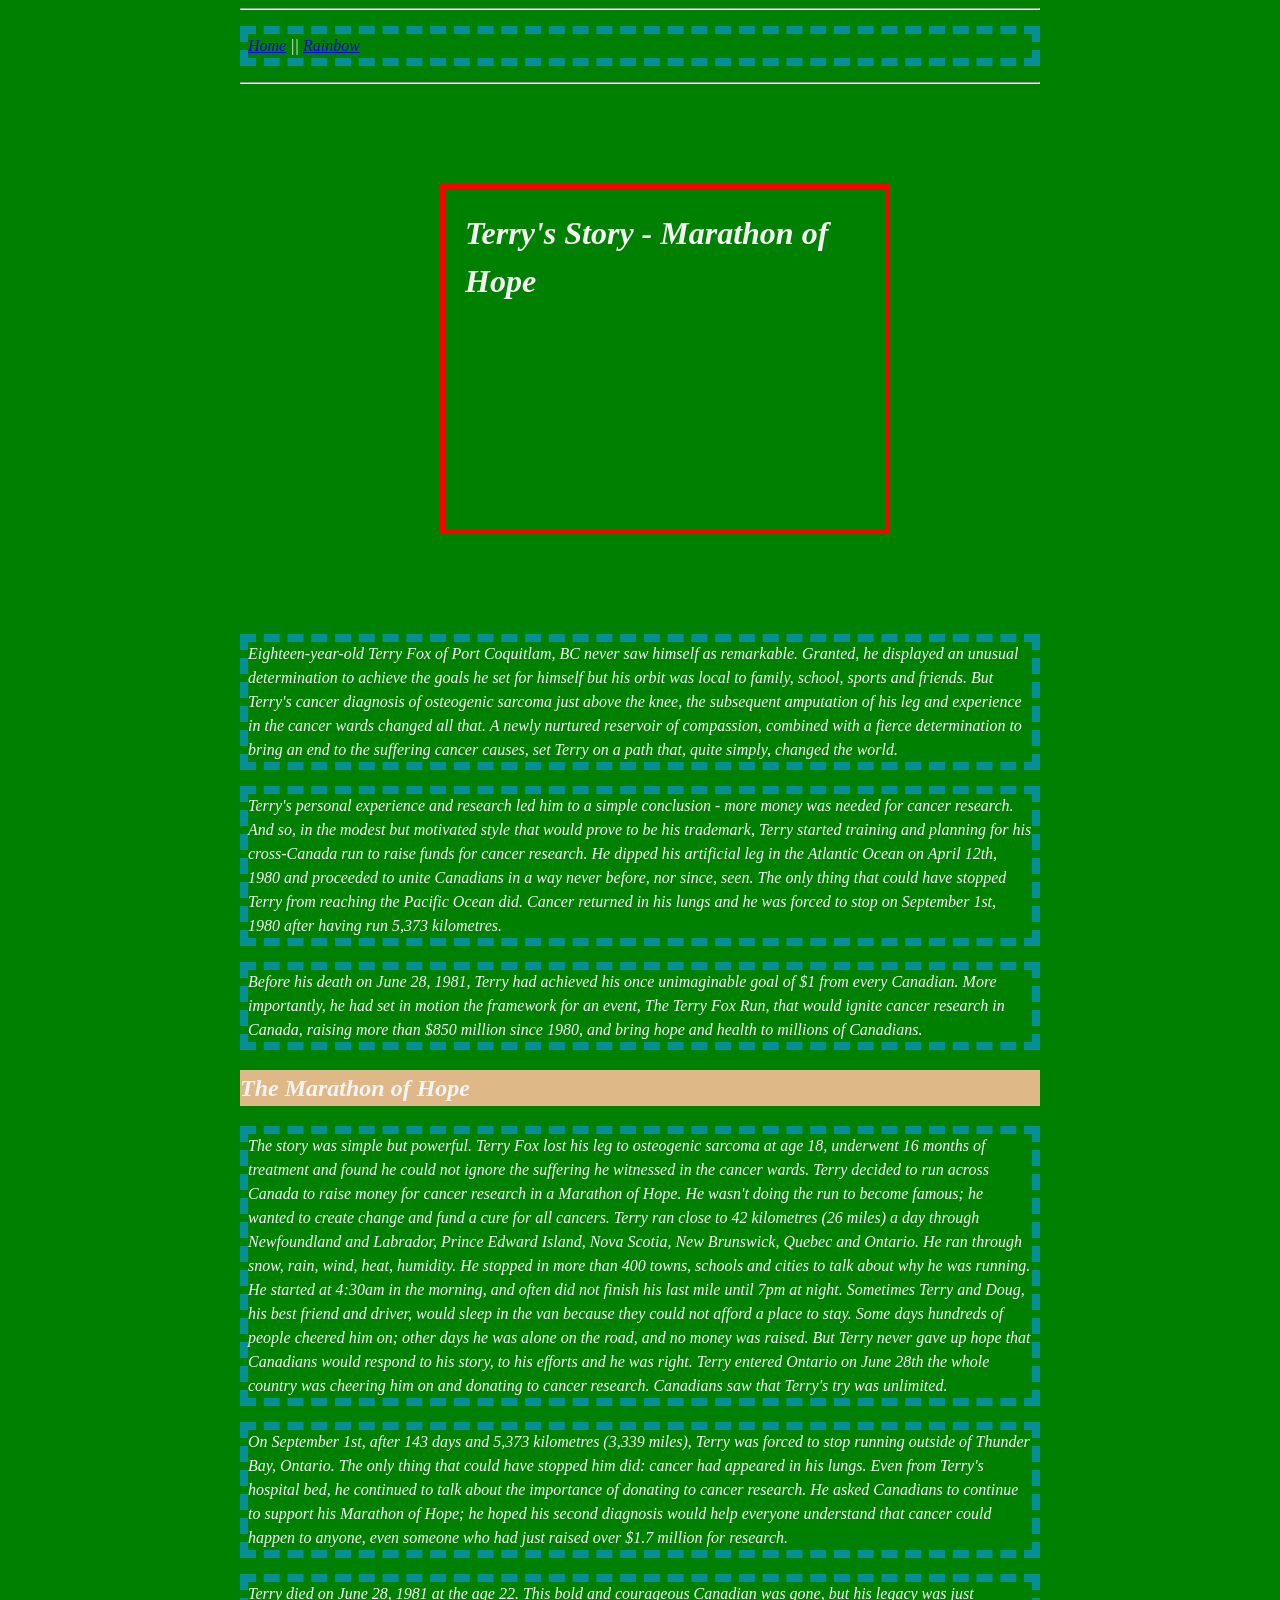
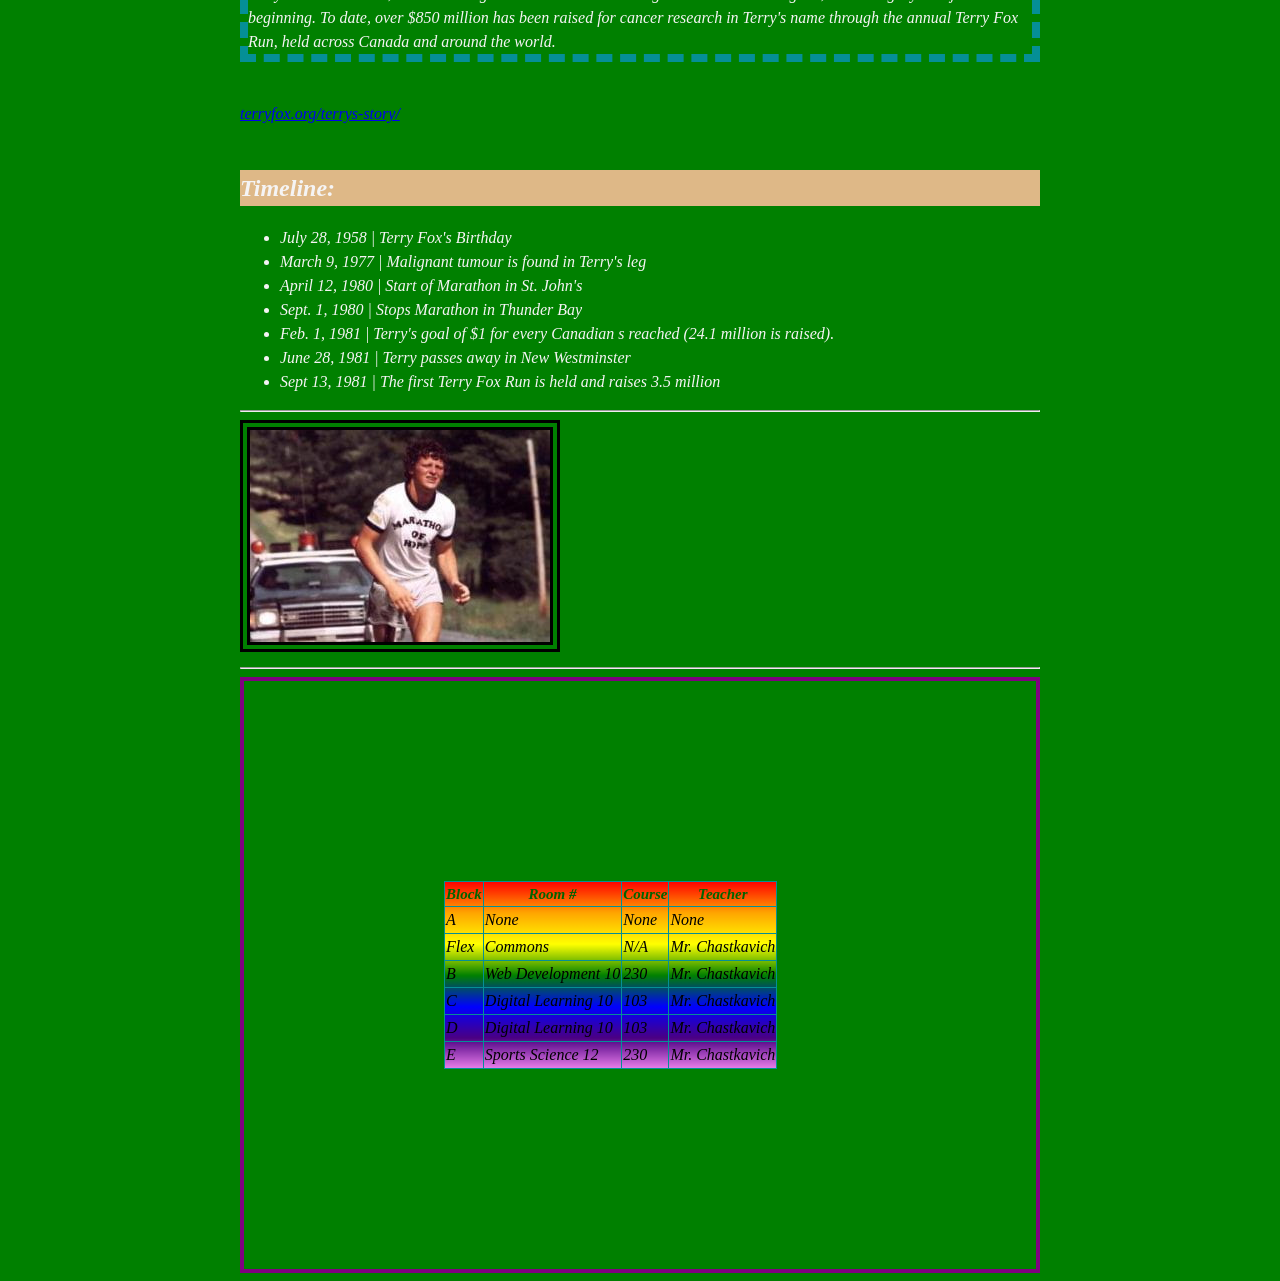
<file: index.html>
<!DOCTYPE html>
<html lang="en">

<head>
    <title>Basic HTML</title>
    <meta charset="utf-8">

    <link rel="stylesheet" href="styles.css">

    <link rel="shortcut icon" href="images/canada_flag.jpg">
</head>

<body>
    <div id="wrapper">
        <hr>
        <p><a href="#">Home</a> || <a href="rainbow.html">Rainbow</a></p>
        <hr>

        <h1>Terry's Story - Marathon of Hope</h1>

        <p>Eighteen-year-old Terry Fox of Port Coquitlam, BC never saw himself as remarkable. Granted, he displayed an
            unusual determination to achieve the goals he set for himself but his orbit was local to family, school,
            sports
            and friends. But Terry's cancer diagnosis of osteogenic sarcoma just above the knee, the subsequent
            amputation
            of his leg and experience in the cancer wards changed all that. A newly nurtured reservoir of compassion,
            combined with a fierce determination to bring an end to the suffering cancer causes, set Terry on a path
            that,
            quite simply, changed the world.
        </p>

        <p>Terry's personal experience and research led him to a simple conclusion - more money was needed for cancer
            research. And so, in the modest but motivated style that would prove to be his trademark, Terry started
            training
            and planning for his cross-Canada run to raise funds for cancer research. He dipped his artificial leg in
            the
            Atlantic Ocean on April 12th, 1980 and proceeded to unite Canadians in a way never before, nor since, seen.
            The
            only thing that could have stopped Terry from reaching the Pacific Ocean did. Cancer returned in his lungs
            and
            he was forced to stop on September 1st, 1980 after having run 5,373 kilometres.
        </p>
        <p>Before his death on June 28, 1981, Terry had achieved his once unimaginable goal of $1 from every Canadian.
            More
            importantly, he had set in motion the framework for an event, The Terry Fox Run, that would ignite cancer
            research in Canada, raising more than $850 million since 1980, and bring hope and health to millions of
            Canadians.
        </p>

        <h2>The Marathon of Hope</h2>

        <p>The story was simple but powerful. Terry Fox lost his leg to osteogenic sarcoma at age 18, underwent 16
            months of
            treatment and found he could not ignore the suffering he witnessed in the cancer wards. Terry decided to run
            across Canada to raise money for cancer research in a Marathon of Hope. He wasn't doing the run to become
            famous; he wanted to create change and fund a cure for all cancers. Terry ran close to 42 kilometres (26
            miles)
            a day through Newfoundland and Labrador, Prince Edward Island, Nova Scotia, New Brunswick, Quebec and
            Ontario.
            He ran through snow, rain, wind, heat, humidity. He stopped in more than 400 towns, schools and cities to
            talk
            about why he was running. He started at 4:30am in the morning, and often did not finish his last mile until
            7pm
            at night. Sometimes Terry and Doug, his best friend and driver, would sleep in the van because they could
            not
            afford a place to stay. Some days hundreds of people cheered him on; other days he was alone on the road,
            and no
            money was raised. But Terry never gave up hope that Canadians would respond to his story, to his efforts and
            he
            was right. Terry entered Ontario on June 28th the whole country was cheering him on and donating to cancer
            research. Canadians saw that Terry's try was unlimited.
        </p>

        <p>On September 1st, after 143 days and 5,373 kilometres (3,339 miles), Terry was forced to stop running outside
            of
            Thunder Bay, Ontario. The only thing that could have stopped him did: cancer had appeared in his lungs. Even
            from Terry's hospital bed, he continued to talk about the importance of donating to cancer research. He
            asked
            Canadians to continue to support his Marathon of Hope; he hoped his second diagnosis would help everyone
            understand that cancer could happen to anyone, even someone who had just raised over $1.7 million for
            research.
        </p>
        <p>Terry died on June 28, 1981 at the age 22. This bold and courageous Canadian was gone, but his legacy was
            just
            beginning. To date, over $850 million has been raised for cancer research in Terry's name through the annual
            Terry Fox Run, held across Canada and around the world.
        </p>
        <br>
        <a href="http://terryfox.org/terrys-story/" target="_blank">terryfox.org/terrys-story/</a>
        <br>
        <br>
        <h2>Timeline:</h2>
        <ul>
            <li>July 28, 1958 | Terry Fox's Birthday</li>
            <li>March 9, 1977 | Malignant tumour is found in Terry's leg</li>
            <li>April 12, 1980 | Start of Marathon in St. John's</li>
            <li>Sept. 1, 1980 | Stops Marathon in Thunder Bay</li>
            <li>Feb. 1, 1981 | Terry's goal of $1 for every Canadian s reached (24.1 million is raised).</li>
            <li>June 28, 1981 | Terry passes away in New Westminster</li>
            <li>Sept 13, 1981 | The first Terry Fox Run is held and raises 3.5 million</li>
        </ul>
        <hr>
        <a href="images/kermit.jpg" target="_blank"><img src="images/terry_Fox-300x212.jpg"></a>


        <hr>
        <div id="Schedule">
            <table class="Rainbow">
                <tr>
                    <th>Block</th>
                    <th>Room #</th>
                    <th>Course</th>
                    <th>Teacher</th>
                </tr>
                <tr>
                    <td>A</td>
                    <td>None</td>
                    <td>None</td>
                    <td>None</td>
                </tr>
                <tr>
                    <td>Flex</td>
                    <td>Commons</td>
                    <td>N/A</td>
                    <td>Mr. Chastkavich</td>
                </tr>
                <tr>
                    <td>B</td>
                    <td>Web Development 10</td>
                    <td>230</td>
                    <td>Mr. Chastkavich</td>
                </tr>
                <tr>
                    <td>C</td>
                    <td>Digital Learning 10</td>
                    <td>103</td>
                    <td>Mr. Chastkavich</td>
                </tr>
                <tr>
                    <td>D</td>
                    <td>Digital Learning 10</td>
                    <td>103</td>
                    <td>Mr. Chastkavich</td>
                </tr>
                <tr>
                    <td>E</td>
                    <td>Sports Science 12</td>
                    <td>230</td>
                    <td>Mr. Chastkavich</td>
                </tr>
            </table>
        </div>
    </div>
</body>

</html>
</file>
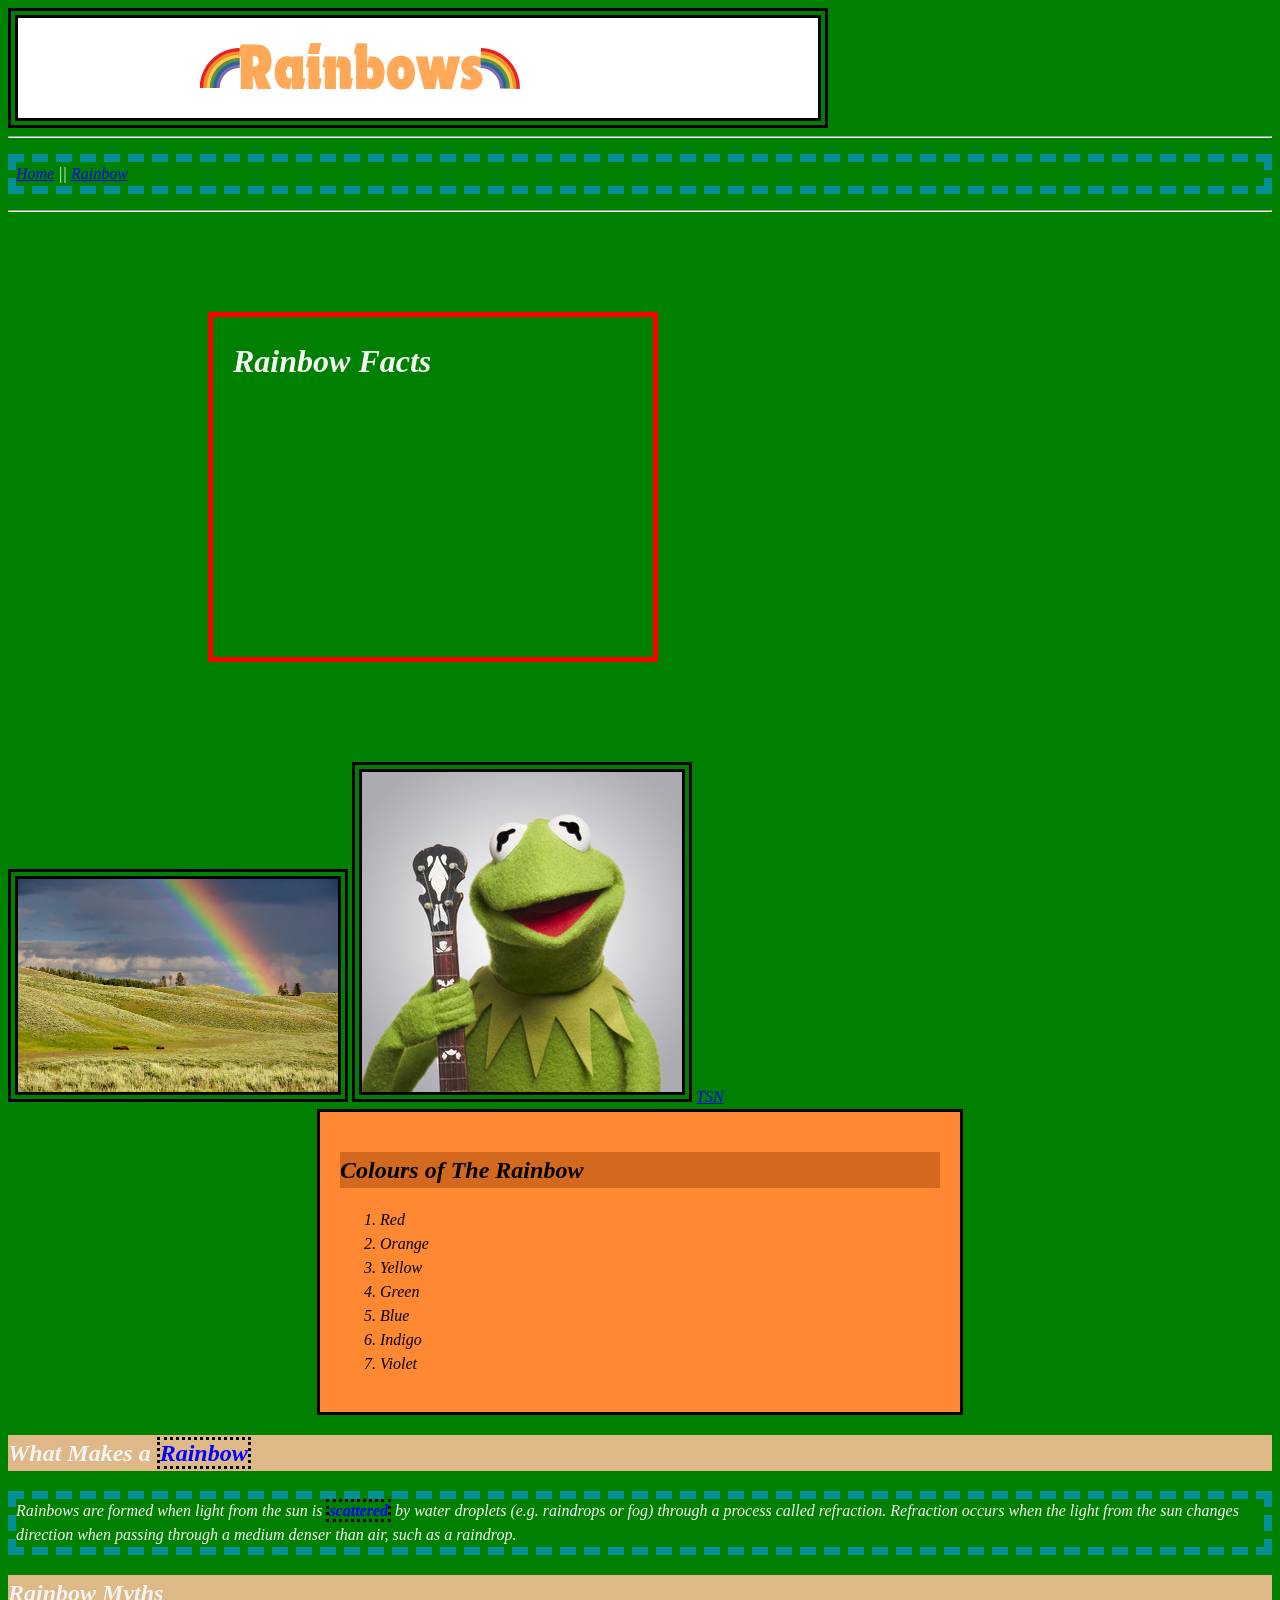
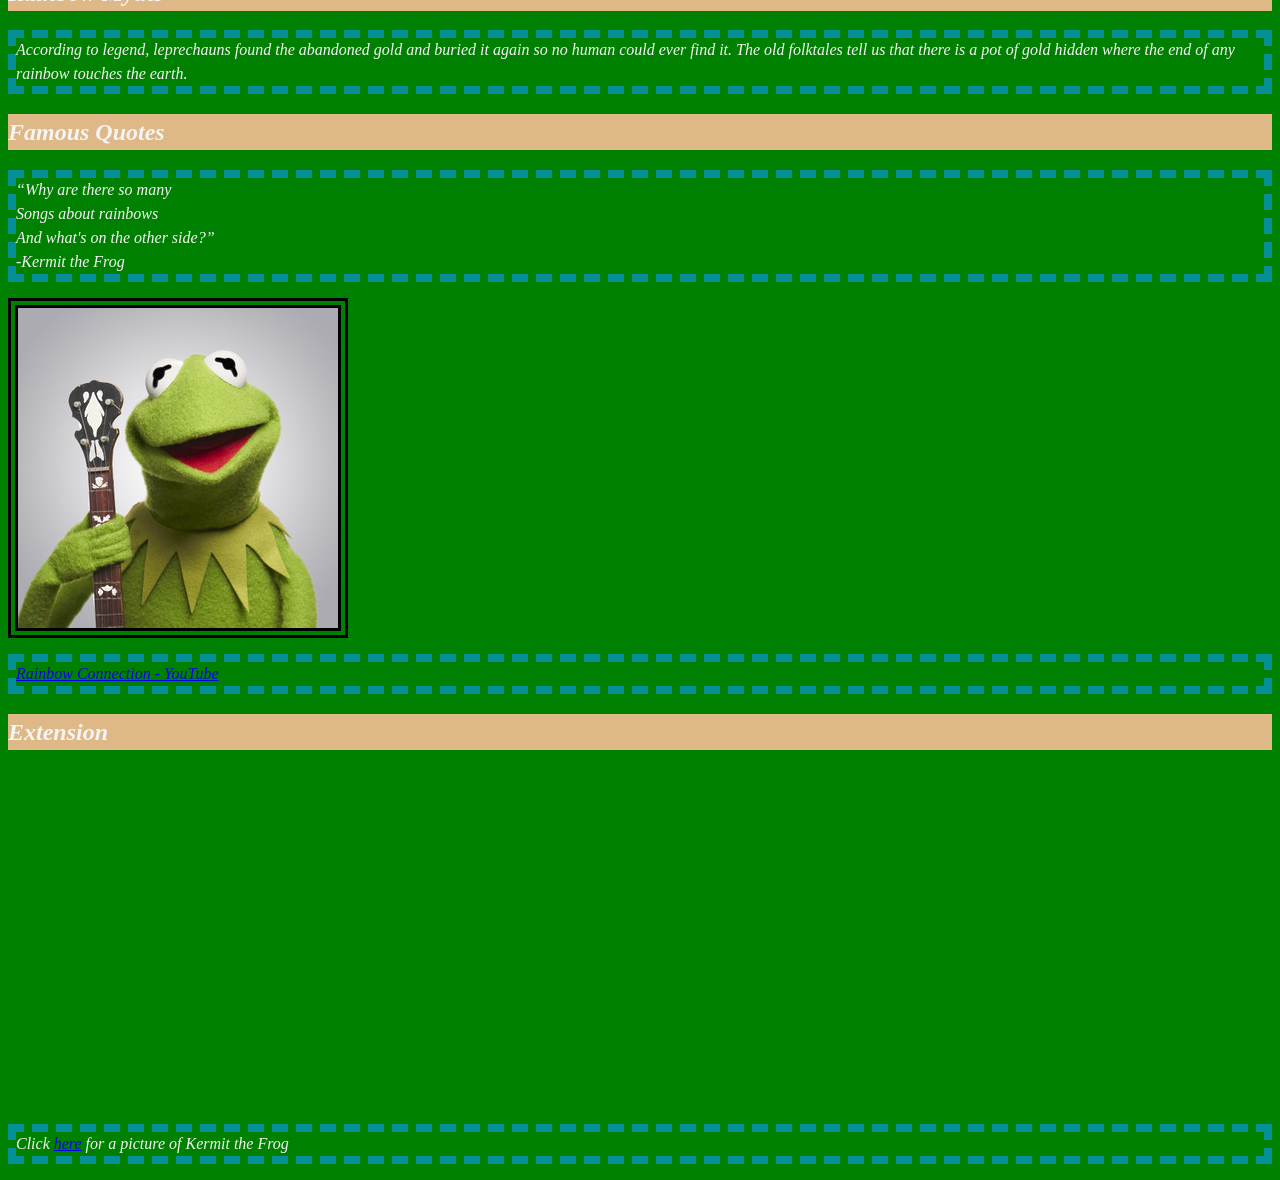
<file: rainbow.html>
<html>

<head>

    <title>Rainbows</title>
    <!--<link rel="stylesheet" href="rainbowStyle.css">-->
    <link rel="stylesheet" href="styles.css">
</head>

<body>

    <img src="images/now.png">

    <hr>
    <p><a href="index.html">Home</a> || <a href="#">Rainbow</a></p>
    <hr>

    <h1>Rainbow Facts</h1>
    <img src="images/rainbow.jpg" width=320 height=213>
    <img src="images/kermit.jpg">
    <a href="http://tsn.ca" target="_blank">TSN</a>
    <div id="myList">
        <h2 class="first">Colours of The Rainbow</h2>

        <ol>
            <li>Red</li>
            <li>Orange</li>
            <li>Yellow</li>
            <li>Green</li>
            <li>Blue</li>
            <li>Indigo</li>
            <li>Violet</li>
        </ol>
    </div>

    <h2>What Makes a <span class="impact">Rainbow</span></h2>

    <p>Rainbows are formed when light from the sun is <strong class="impact">scattered</strong> by water droplets (e.g.
        raindrops or
        fog) through a
        process called refraction. Refraction occurs when the light from the sun changes direction when passing through
        a medium denser than air, such as a raindrop.</p>

    <h2>Rainbow Myths</h2>
    <p>According to legend, leprechauns found the abandoned gold and buried it again so no human could ever find it. The
        old folktales tell us that there is a pot of gold hidden where the end of any rainbow touches the earth.</p>

    <h2>Famous Quotes</h2>
    <p><q>Why are there so many<br>
            Songs about rainbows <br>
            And what's on the other side?</q><br>-Kermit the Frog</p>
    <img src="images/kermit.jpg">

    <p><a href="https://www.youtube.com/watch?v=jS5fTzMP_mg" target="_blank">Rainbow Connection - YouTube</a></p>

    <h2>Extension</h2>

    <iframe width="602" height="338" src="https://www.youtube.com/embed/jS5fTzMP_mg"
        title="A Special Performance of &quot;Rainbow Connection&quot; from Kermit the Frog | The Muppets"
        frameborder="0"
        allow="accelerometer; autoplay; clipboard-write; encrypted-media; gyroscope; picture-in-picture; web-share"
        referrerpolicy="strict-origin-when-cross-origin" allowfullscreen></iframe>

    <p>Click <a href="images/kermit.jpg" target="_blank">here</a> for a picture of Kermit the Frog</p>

</body>

</html>
</file>
<file: styles.css>
body{
    background-color:green;
   
    font-style:italic;
    color:rgb(245, 244, 244);
    line-height: 1.5;
}

h1 {
    border-style:solid;
    border-width: 5px;
    border-color:red;

    margin-left:200px;
    margin-top:100px;
    margin-right:200px;
    margin-bottom: 100px;

    /* padding-left: 20px; */
    padding: 20px;

    height:300px;
    width: 400px;
}

p { 
    border-style:dashed;
    border-width:8px;
    border-color:#058F96;
}

img {
    border-style:double;
    border-width: 10px;
    border-color:#000000;
}

h2 {
    background-color: burlywood;
}

.first {
    background-color:chocolate;
}

.impact {
    color: blue;

    border-style:dotted;
    border-width:3px;
    border-color: black;
}

/* id selector */
#myList {
    border-style:solid;
    border-width: 3px;
    border-color:#000;

    background-color:#f83;
    color:#000;

    width: 600px;
    margin:auto;
    padding:20px;

}

table{
    background-color:darkseagreen;
    color:black;
    border-width:1px;
    border-color:#058F96;
    border-style:solid;
    border-collapse:collapse;
}

th{
    color:darkgreen;
    font-family:Georgia, 'Times New Roman', Times, serif;
    font-size:15px;
    border-width:1px;
    border-color:#058F96;
    border-style:solid;
    
}

td{
    border-width:1px;
    border-color:#058F96;
    border-style:solid;
    
}

#Schedule
{
    border-color:purple;
    border-style:solid;
    border-width:4px;
    padding:25%;
    

}

.Rainbow{
    background-image: linear-gradient(to bottom, red, orange, yellow, green, blue, indigo, violet);
}

#wrapper{

    width: 800px;
    margin:auto;
}
</file>
